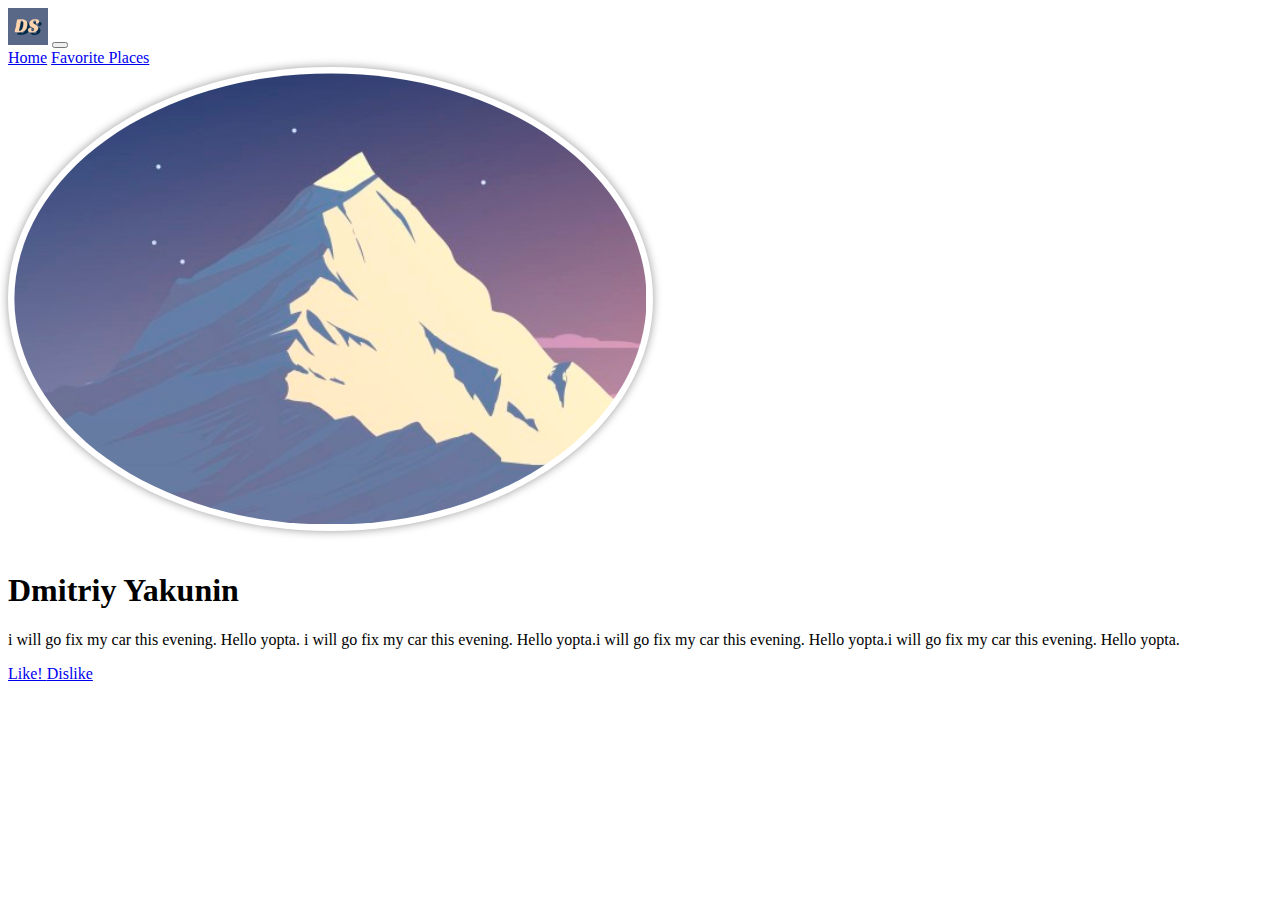
<file: html/html Bogdan/index.html>
<!DOCTYPE html>
<html lang="en">

<head>
  <meta charset="UTF-8">
  <meta name="viewport" content="width=device-width, initial-scale=1.0">
  <title>Dmitriy Yakunin</title>
  <link href="https://cdn.jsdelivr.net/npm/bootstrap@5.3.0-alpha1/dist/css/bootstrap.min.css" rel="stylesheet"
    integrity="sha384-GLhlTQ8iRABdZLl6O3oVMWSktQOp6b7In1Zl3/Jr59b6EGGoI1aFkw7cmDA6j6gD" crossorigin="anonymous">
  <link rel="apple-touch-icon" sizes="180x180" href="/apple-touch-icon.png">
  <link rel="icon" type="image/png" sizes="32x32" href="/favicon-32x32.png">
  <link rel="icon" type="image/png" sizes="16x16" href="/favicon-16x16.png">
  <link rel="manifest" href="/site.webmanifest">
  <script src="https://cdn.jsdelivr.net/npm/bootstrap@5.3.0-alpha1/dist/js/bootstrap.bundle.min.js"
    integrity="sha384-w76AqPfDkMBDXo30jS1Sgez6pr3x5MlQ1ZAGC+nuZB+EYdgRZgiwxhTBTkF7CXvN"
    crossorigin="anonymous"></script>
  <style>
    .rounded-img {
      width: 50%;
      border-radius: 90%;
      box-shadow: 0 0 10px rgba(0, 0, 0, 0.4);
      padding: 0.4em;
      margin-bottom: 1em;
    }
  </style>
</head>

<body>
  <nav class="navbar navbar-expand-lg navbar-dark bg-dark">
    <div class="container">
      <a class="navbar-brand p-0" href="/html"><img src="logo.png" alt="logo" width="40"></a>
      <button class="navbar-toggler" type="button" data-bs-toggle="collapse" data-bs-target="#navbarNavAltMarkup"
        aria-controls="navbarNavAltMarkup" aria-expanded="false" aria-label="Toggle navigation">
        <span class="navbar-toggler-icon"></span>
      </button>
      <div class="collapse navbar-collapse" id="navbarNavAltMarkup">
        <div class="navbar-nav">
          <a class="nav-link active" aria-current="page" href="/html">Home</a>
          <a class="nav-link" href="places.html">Favorite Places</a>
          <!-- <a class="nav-link" href="#">Pricing</a> -->
          <!-- <a class="nav-link disabled">Disabled</a> -->
        </div>
      </div>
    </div>
  </nav>
  <div class="container text-center my-5">
    <div class="row">
      <div class="col-lg-5 mx-auto">
        <img class="rounded-img" src="img.png" alt="Mountain" />
        <h1 class="fw-light">Dmitriy Yakunin</h1>
        <p class="lead text-muted">i will go fix my car this evening. Hello yopta. i will go fix my car this evening.
          Hello yopta.i will go fix my car this evening. Hello yopta.i will go fix my car this evening. Hello yopta.
        </p>
        <a href="https://bootstrapshuffle.com/classes/form-input-groups/radio" target="_blank" class="btn btn-primary">
          Like!
        </a>
        <a href="https://www.youtube.com/watch?v=W4MIiV4nZDY&t=3958s" target="_blank" class="btn btn-secondary">
          Dislike
        </a>
      </div>
    </div>
  </div>
</body>

</html>
</file>
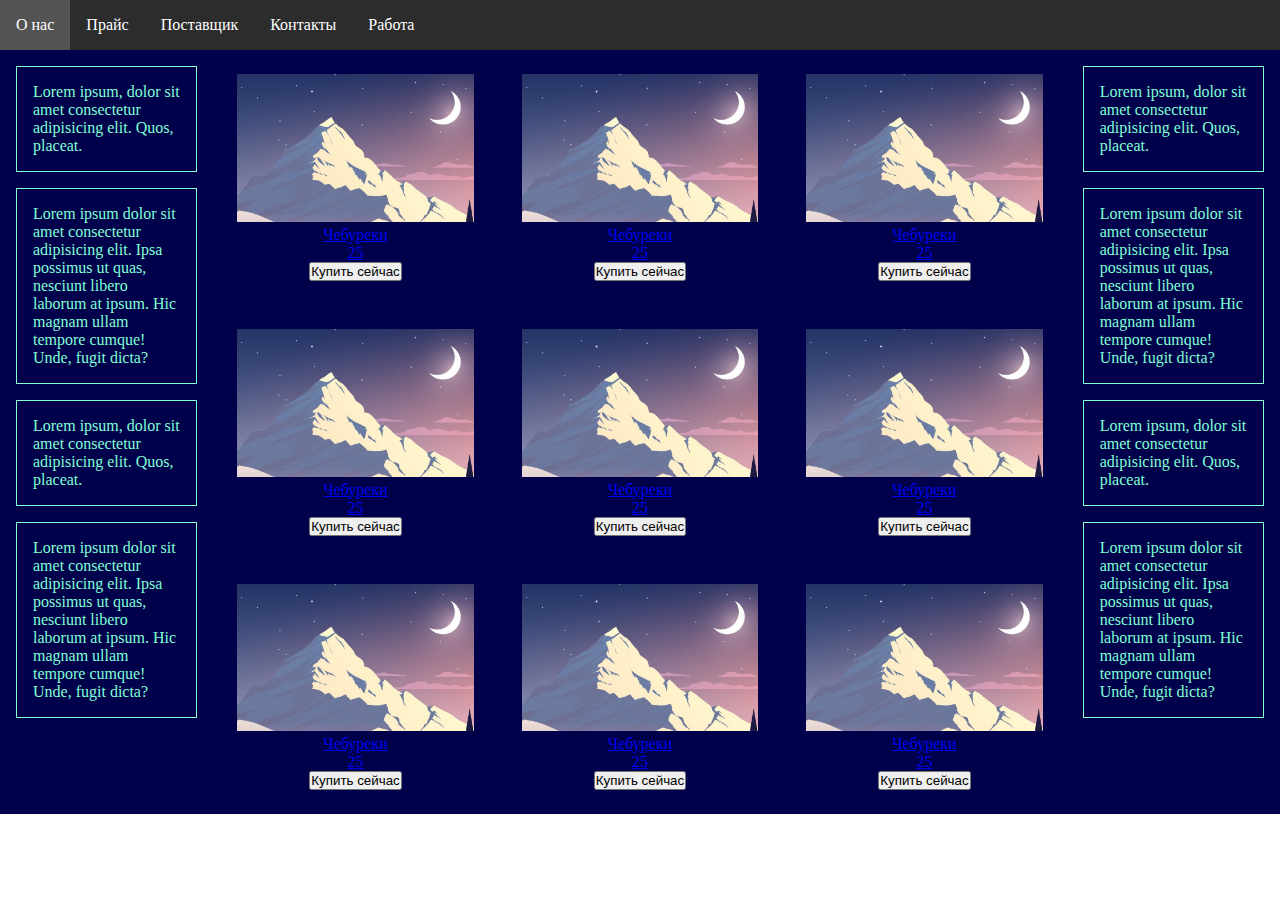
<file: html/html PyHS/static/index.html>
<!DOCTYPE html>
<html lang="en">

<head>
    <meta charset="UTF-8">
    <meta http-equiv="X-UA-Compatible" content="IE=edge">
    <meta name="viewport" content="width=device-width, initial-scale=1.0">
    <title>Document</title>
    <link rel="stylesheet" href="styles/stylemaincontainer.css">
    <link rel="stylesheet" href="styles/stylecardcontainer.css">
    <link rel="stylesheet" href="styles/navbar.css">
</head>


<body>
    <div class="navbar">
        <div class="drop">
            <button class="nav-btn">&#9776;</button>
            <div class="nav-list">
                <a href="index.html">О нас</a>
                <a href="index.html">Прайс</a>
                <a href="index.html">Поставщик</a>
                <a href="index.html">Контакты</a>
                <a href="index.html">Работа</a>
            </div>
        </div>
    </div>

    <div class="main-container">
        <div class="left-bar">
            <p>Lorem ipsum, dolor sit amet consectetur adipisicing elit. Quos, placeat.</p>
            <p>Lorem ipsum dolor sit amet consectetur adipisicing elit. Ipsa possimus ut quas, nesciunt libero laborum
                at ipsum. Hic magnam ullam tempore cumque! Unde, fugit dicta?</p>
            <p>Lorem ipsum, dolor sit amet consectetur adipisicing elit. Quos, placeat.</p>
            <p>Lorem ipsum dolor sit amet consectetur adipisicing elit. Ipsa possimus ut quas, nesciunt libero laborum
                at ipsum. Hic magnam ullam tempore cumque! Unde, fugit dicta?</p>
        </div>
        <div class="container">
            <div class="card">
                <a href="#"><img src="img/img.jpg" alt=""></a>
                <div class="info">
                    <a href="#">
                        <p>Чебуреки</p>
                    </a>
                    <a href="#">
                        <p>25</p>
                    </a>
                    <button>Купить сейчас</button>
                </div>
            </div>
            <div class="card">
                <a href="#"><img src="img/img.jpg" alt=""></a>
                <div class="info">
                    <a href="#">
                        <p>Чебуреки</p>
                    </a>
                    <a href="#">
                        <p>25</p>
                    </a>
                    <button>Купить сейчас</button>
                </div>
            </div>
            <div class="card">
                <a href="#"><img src="img/img.jpg" alt=""></a>
                <div class="info">
                    <a href="#">
                        <p>Чебуреки</p>
                    </a>
                    <a href="#">
                        <p>25</p>
                    </a>
                    <button>Купить сейчас</button>
                </div>
            </div>
            <div class="card">
                <a href="#"><img src="img/img.jpg" alt=""></a>
                <div class="info">
                    <a href="#">
                        <p>Чебуреки</p>
                    </a>
                    <a href="#">
                        <p>25</p>
                    </a>
                    <button>Купить сейчас</button>
                </div>
            </div>
            <div class="card">
                <a href="#"><img src="img/img.jpg" alt=""></a>
                <div class="info">
                    <a href="#">
                        <p>Чебуреки</p>
                    </a>
                    <a href="#">
                        <p>25</p>
                    </a>
                    <button>Купить сейчас</button>
                </div>
            </div>
            <div class="card">
                <a href="#"><img src="img/img.jpg" alt=""></a>
                <div class="info">
                    <a href="#">
                        <p>Чебуреки</p>
                    </a>
                    <a href="#">
                        <p>25</p>
                    </a>
                    <button>Купить сейчас</button>
                </div>
            </div>
            <div class="card">
                <a href="#"><img src="img/img.jpg" alt=""></a>
                <div class="info">
                    <a href="#">
                        <p>Чебуреки</p>
                    </a>
                    <a href="#">
                        <p>25</p>
                    </a>
                    <button>Купить сейчас</button>
                </div>
            </div>
            <div class="card">
                <a href="#"><img src="img/img.jpg" alt=""></a>
                <div class="info">
                    <a href="#">
                        <p>Чебуреки</p>
                    </a>
                    <a href="#">
                        <p>25</p>
                    </a>
                    <button>Купить сейчас</button>
                </div>
            </div>
            <div class="card">
                <a href="#"><img src="img/img.jpg" alt=""></a>
                <div class="info">
                    <a href="#">
                        <p>Чебуреки</p>
                    </a>
                    <a href="#">
                        <p>25</p>
                    </a>
                    <button>Купить сейчас</button>
                </div>
            </div>
        </div>
        <div class="right-bar">
            <p>Lorem ipsum, dolor sit amet consectetur adipisicing elit. Quos, placeat.</p>
            <p>Lorem ipsum dolor sit amet consectetur adipisicing elit. Ipsa possimus ut quas, nesciunt libero laborum
                at ipsum. Hic magnam ullam tempore cumque! Unde, fugit dicta?</p>
            <p>Lorem ipsum, dolor sit amet consectetur adipisicing elit. Quos, placeat.</p>
            <p>Lorem ipsum dolor sit amet consectetur adipisicing elit. Ipsa possimus ut quas, nesciunt libero laborum
                at ipsum. Hic magnam ullam tempore cumque! Unde, fugit dicta?</p>
        </div>
    </div>

</body>

</html>
</file>
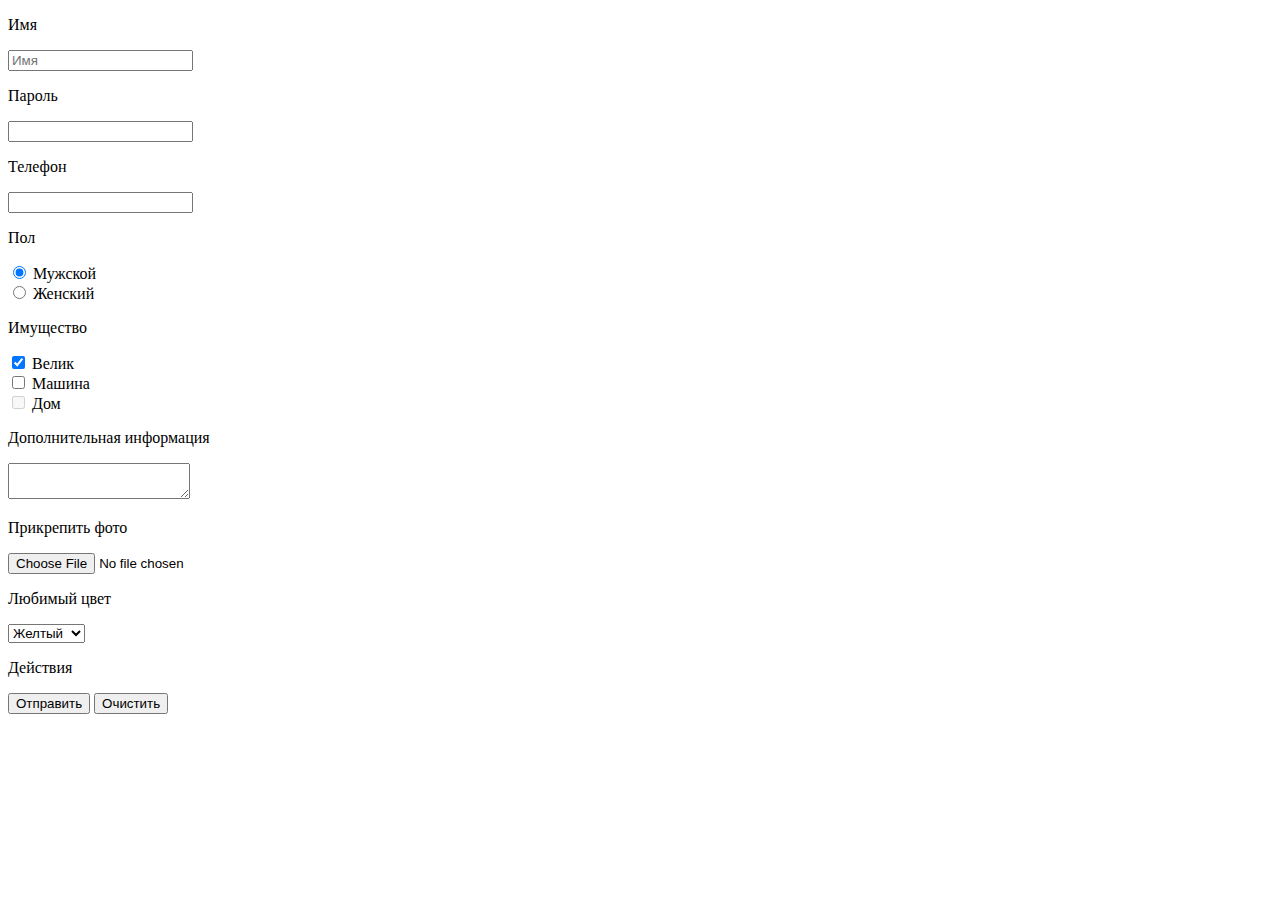
<file: DOM/index2.html>
<!DOCTYPE HTML>
<html>

<head>
  <link rel="stylesheet" href="index.css">
</head>

<body>
  <form action="#">
    <div>
      <p>Имя</p>
      <input placeholder="Имя" tabindex="1" type="text">
    </div>
    <div>
      <p>Пароль</p>
      <input tabindex="2" type="password">
    </div>
    <div>
      <p>Телефон</p>
      <input tabindex="3" type="tel">
    </div>
    <div>
      <p>Пол
      <div>
        <input tabindex="4" checked type="radio" name="male" /> Мужской
      </div>
      <div>
        <input tabindex="5" type="radio" name="female" /> Женский
      </div>
    </div>
    </div>
    <div>
      <p>Имущество</p>
      <div>
        <input tabindex="6" checked type="checkbox" name="cycle" /> Велик
      </div>
      <div>
        <input tabindex="7" type="checkbox" name="car" /> Машина
      </div>
      <div>
        <input tabindex="8" disabled type="checkbox" name="home" /> Дом
      </div>
    </div>
    <div>
      <p>Дополнительная информация</p>
      <textarea tabindex="9" name="text"></textarea>
    </div>
    <div>
      <p>Прикрепить фото</p>
      <input tabindex="10" type="file">
    </div>
    <div>
      <p>Любимый цвет</p>
      <select name="color">
        <option value="red">Красный</option>
        <option value="green">Зеленый</option>
        <option selected value="yellow">Желтый</option>
      </select>
    </div>
    <div>
      <p>Действия</p>
      <button type="submit">Отправить</button>
      <button type="reset">Очистить</button>
    </div>

  </form>
</body>

</html>
</file>
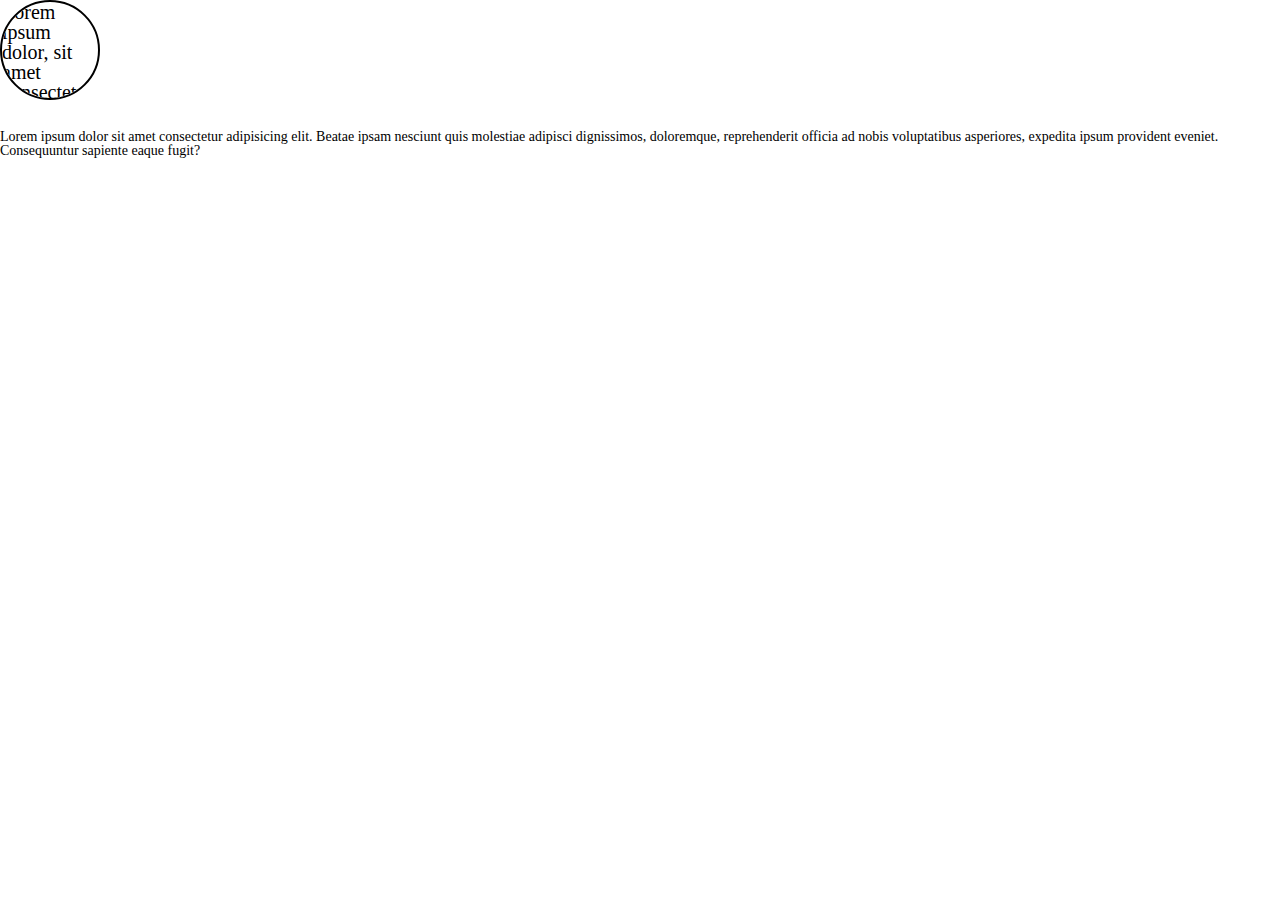
<file: DOM/index3.html>
<!DOCTYPE html>
<html lang="en">

<head>
  <meta charset="UTF-8">
  <meta name="viewport" content="width=device-width, initial-scale=1.0">
  <title>Document loha</title>
  <link rel="stylesheet" href="zeroStyle.css">
</head>

<body>

  <p class="example-block">Lorem ipsum dolor, sit amet consectetur adipisicing elit. Quae corrupti cumque in aliquid eaque
    laborum aperiam quis quos error rem nobis iusto hic aliquam, qui molestiae pariatur sint fuga consequatur.</p>
  <span class="example-span">Lorem ipsum dolor sit amet consectetur adipisicing elit. Beatae ipsam nesciunt quis molestiae adipisci
    dignissimos, doloremque, reprehenderit officia ad nobis voluptatibus asperiores, expedita ipsum provident eveniet.
    Consequuntur sapiente eaque fugit?</span>
</body>

</html>
</file>
<file: html/html PyHS/static/styles/stylemaincontainer.css>
.main-container {
    display: grid;
    grid-template-columns: repeat(12, 1fr);
    grid-template-rows: repeat(1);
    background-color: rgb(0, 0, 75);
}

.left-bar {
    grid-column: 1/3;
}

.container {
    grid-column: 3/11;
}

.right-bar {
    grid-column: 11/13;
}

.left-bar p,
.right-bar p {
    margin: 1em;
    padding: 1em;
    border-style: solid;
    border-width: 0.5px;
    color: aquamarine;
    border-color: aquamarine;
}

@media (max-width: 900px) {
    .main-container {
        grid-template-rows: repeat(3);
    }
    .left-bar {
        grid-row: 1/2;
        grid-column: 1/13;
    }

    .container {
        grid-column: 1/13;
        grid-row: 2/3
    }

    .right-bar {
        grid-row: 3/4;
        grid-column: 1/13;
    }
}

@media (max-width: 626px) {
    .main-container {
        grid-template-rows: repeat(3);
    }
}
</file>
<file: html/html PyHS/static/styles/stylecardcontainer.css>
* {
    margin: 0;
    padding: 0;
}

.container {
    display: grid;
    grid-template-columns: repeat(3, 1fr);
    grid-template-rows: repeat(3);
}

.card {
    margin: 1.5em;
}

.card img {
    width: 100%;
}

.card>.info {
    text-align: center;
}


@media (max-width: 1000px) {
    .container {
        display: grid;
        grid-template-columns: repeat(2, 1fr);
        grid-template-rows: repeat(5);
    }
}

@media (max-width: 626px) {
    .container {
        display: grid;
        grid-template-columns: repeat(1, 1fr);
        grid-template-rows: repeat(9);
    }

    .card {
        margin-inline: 0;
    }
}
</file>
<file: html/html PyHS/static/styles/navbar.css>
.navbar {
    display: flex;
    background-color: rgb(44, 44, 44);
}

.nav-list {
    display: flex;
}

.nav-list a {
    display: block;
    padding: 1em;
    text-decoration: none;
    color: white;
    }

  .nav-list a:hover {
    background-color: rgb(83, 83, 83);
  }

.nav-btn {
    display: none;
}

@media (max-width: 1000px) {
    .nav-btn {
        font-size: 2em;
        padding-inline: 10px;
        padding-bottom: 3px;
        border: none;
        background-color: rgb(44, 44, 44);
        color: white;
        display: block;
        cursor: pointer;
    }

    .nav-list {
        display: none;
    }

    .drop:hover .nav-list {
        display: block;
        position: absolute;
        background-color: rgb(44, 44, 44);

    }
}
</file>
<file: DOM/index.css>
.notification {
  position: fixed;
  z-index: 1000;
  padding: 5px;
  border: 1px solid black;
  font-size: 20px;
  background: white;
  text-align: center;
}

.welcome {
  background: #b80000;
  color: yellow;
}
</file>
<file: DOM/zeroStyle.css>
/*Обнуление*/
*{
	padding: 0;
	margin: 0;
	border: 0;
}
*,*:before,*:after{
	-moz-box-sizing: border-box;
	-webkit-box-sizing: border-box;
	box-sizing: border-box;
}
:focus,:active{outline: none;}
a:focus,a:active{outline: none;}

nav,footer,header,aside{display: block;}

html,body{
	height: 100%;
	width: 100%;
	font-size: 100%;
	line-height: 1;
	font-size: 14px;
	-ms-text-size-adjust: 100%;
	-moz-text-size-adjust: 100%;
	-webkit-text-size-adjust: 100%;
}
input,button,textarea{font-family:inherit;}

input::-ms-clear{display: none;}
button{cursor: pointer;}
button::-moz-focus-inner {padding:0;border:0;}
a, a:visited{text-decoration: none;}
a:hover{text-decoration: none;}
ul li{list-style: none;}
img{vertical-align: top;}

h1,h2,h3,h4,h5,h6{font-size:inherit;font-weight: 400;}
/*--------------------*/

.example-block{
	overflow: hidden;
	width: 100px;
	height: 100px;
	border-radius: 50px;
	border: 2px solid;
	font-size: 20px;
	margin: 0 0 30px 0;
}
</file>
